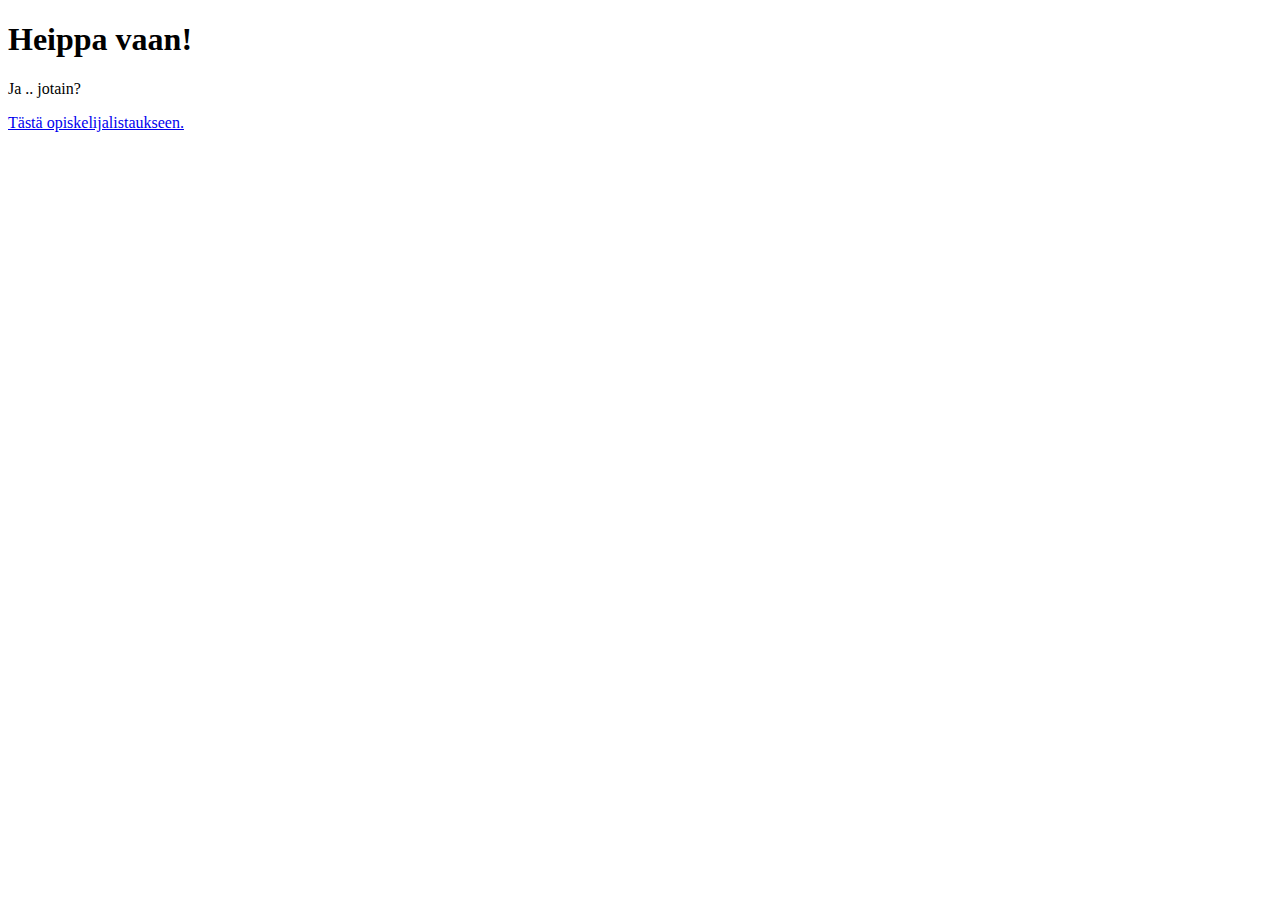
<file: src/main/resources/templates/index.html>
<!DOCTYPE html SYSTEM "http://www.thymeleaf.org/dtd/xhtml1-strict-thymeleaf-4.dtd">
<html xmlns="http://www.w3.org/1999/xhtml" xmlns:th="http://www.thymeleaf.org">

    <head>
        <title>Otsikko</title>
        <meta charset="utf-8" />
    </head>

    <body>
        <h1>Heippa vaan!</h1>

        <p>Ja .. <span th:text="${viesti}">jotain?</span></p>

        <p><a href="/opiskelijat">Tästä opiskelijalistaukseen.</a></p>
    </body>
</html>
</file>
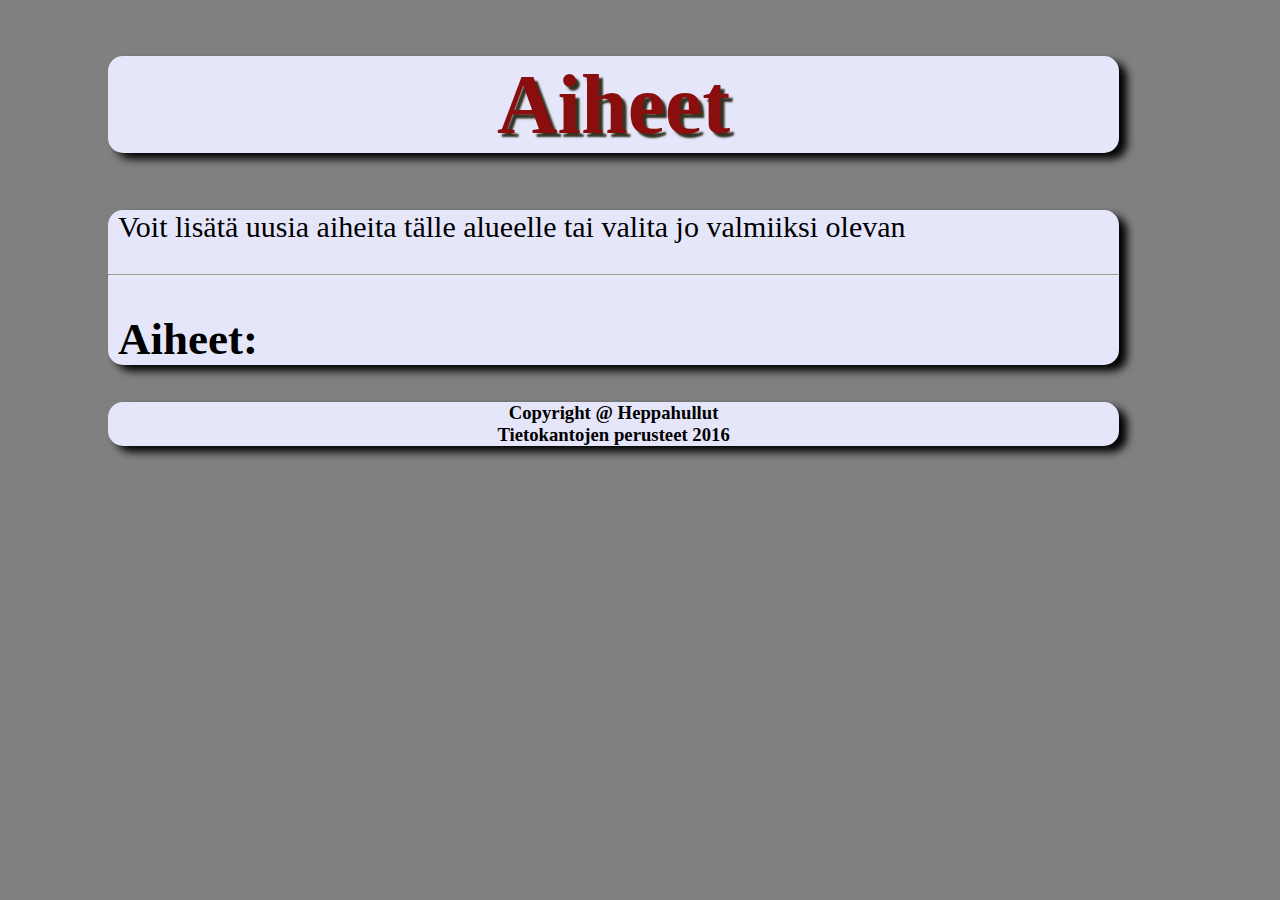
<file: html/aihe/aihe.html>
<!DOCTYPE html>

<html lang="en">
    <head>
        <meta charset="utf-8" />
        <title>Heppafoorumi - Aiheet</title>
        <link rel="stylesheet" href="aiheTyyli.css">
        <link rel="shortcut icon" href="../favicon.png" type="image/png">
    </head>
    <body>
        
        <header>
            <h1>Aiheet</h1>
        </header>

        <section>
            <p>Voit lisätä uusia aiheita tälle alueelle tai valita jo valmiiksi olevan</p>
            <hr>
            <h2>Aiheet:</h2>
        </section>

        <footer>
            <h3>Copyright @ Heppahullut</br>
            Tietokantojen perusteet 2016</h3>
        </footer>
    </body>
</html>
</file>
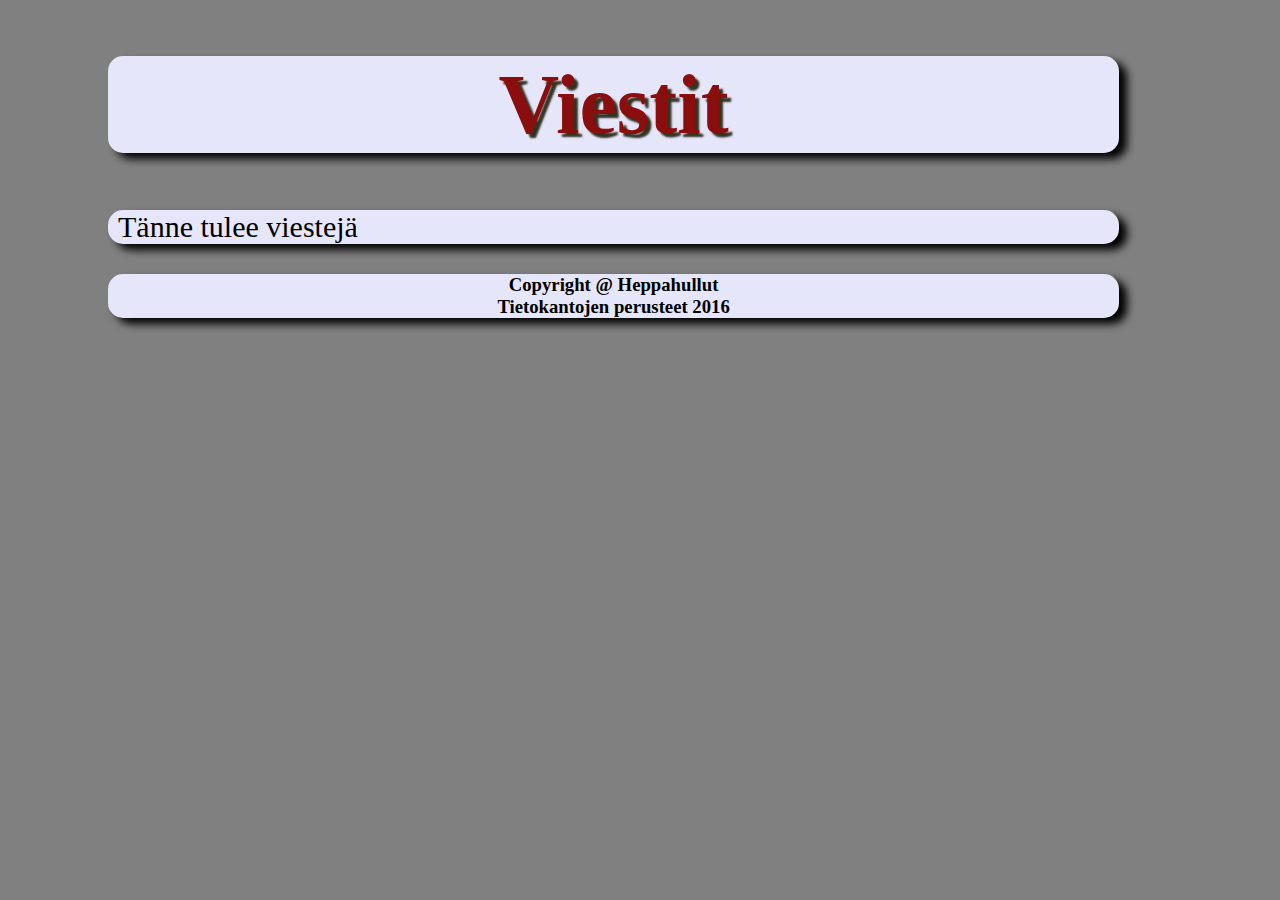
<file: html/viesti/viesti.html>
<!DOCTYPE html>

<html lang="en">
    <head>
        <meta charset="utf-8" />
        <title>Heppafoorumi - Viestit</title>
        <link rel="stylesheet" href="viestiTyyli.css">
        <link rel="shortcut icon" href="../favicon.png" type="image/png">
    </head>
    <body>
        
        <header>
            <h1>Viestit</h1>
        </header>

        <section>
            <p>Tänne tulee viestejä</p>
        </section>

        <footer>
            <h3>Copyright @ Heppahullut</br>
            Tietokantojen perusteet 2016</h3>
        </footer>
    </body>
</html>
</file>
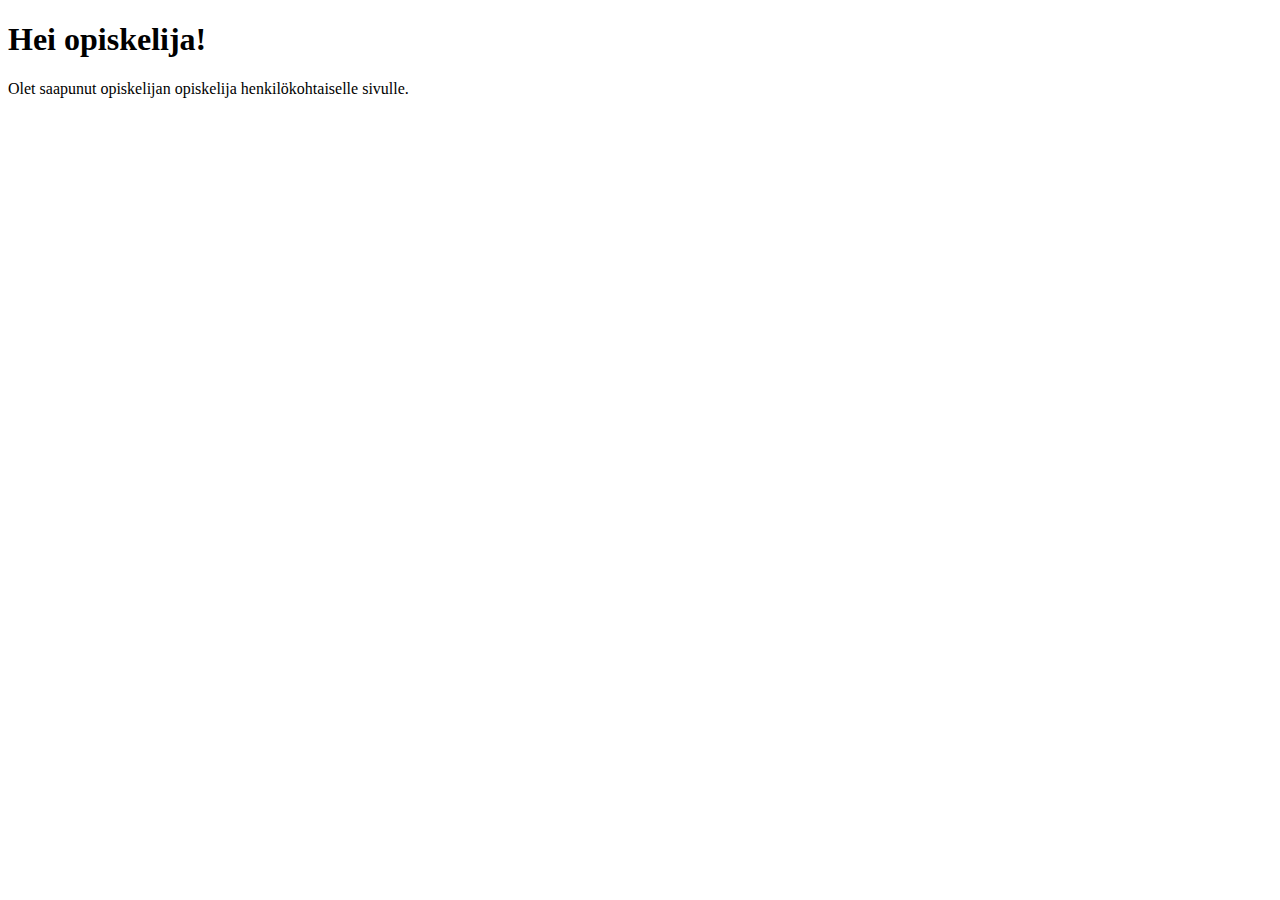
<file: src/main/resources/templates/opiskelija.html>
<!DOCTYPE html SYSTEM "http://www.thymeleaf.org/dtd/xhtml1-strict-thymeleaf-4.dtd">
<html xmlns="http://www.w3.org/1999/xhtml" xmlns:th="http://www.thymeleaf.org">

    <head>
        <title>Otsikko</title>
        <meta charset="utf-8" />
    </head>

    <body>
        <h1>Hei <span th:text="${opiskelija.nimi}">opiskelija</span>!</h1>

        <p>Olet saapunut opiskelijan <span th:text="${opiskelija.nimi}">opiskelija</span> henkilökohtaiselle sivulle.</p>
    </body>
</html>
</file>
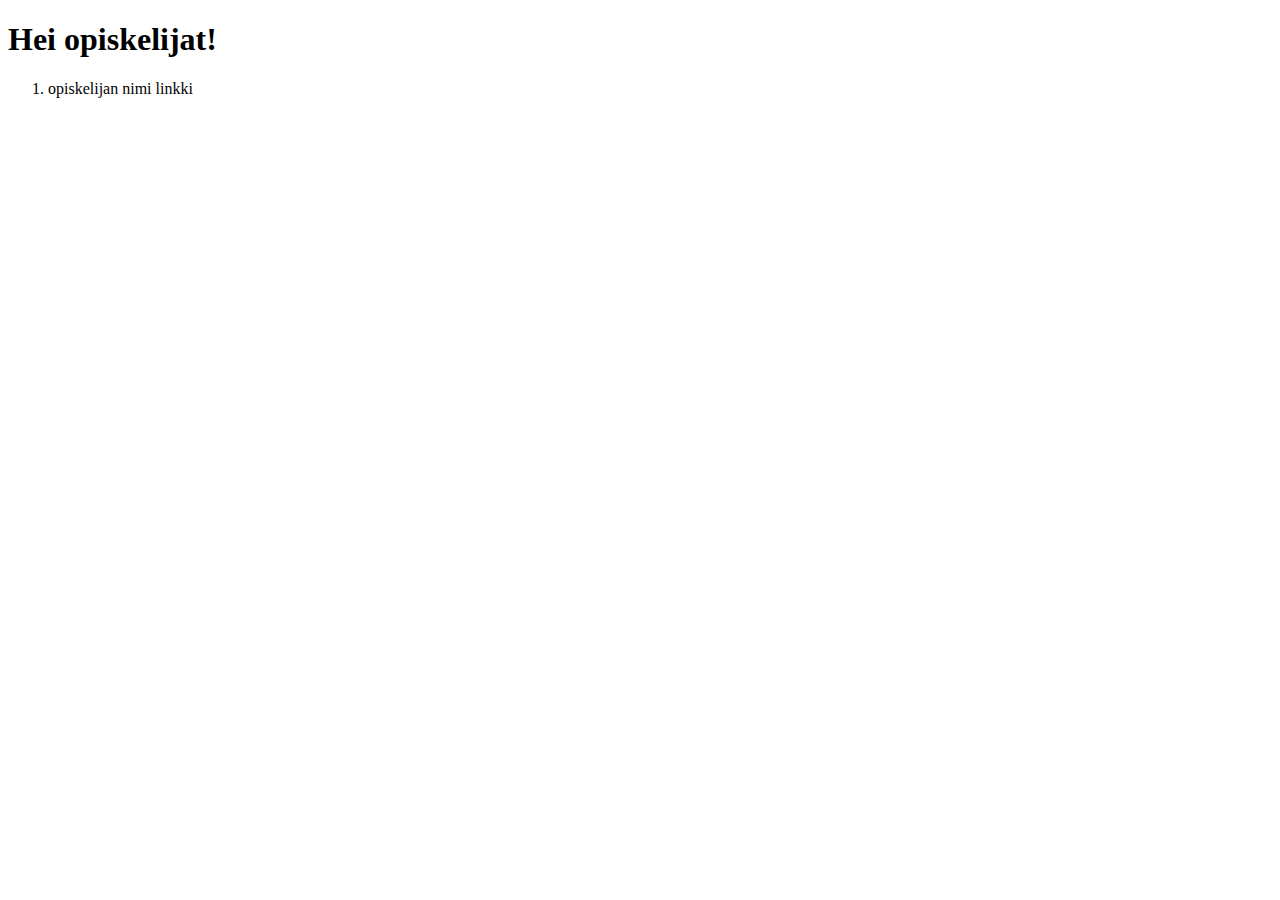
<file: src/main/resources/templates/opiskelijat.html>
<!DOCTYPE html SYSTEM "http://www.thymeleaf.org/dtd/xhtml1-strict-thymeleaf-4.dtd">
<html xmlns="http://www.w3.org/1999/xhtml" xmlns:th="http://www.thymeleaf.org">

    <head>
        <title>Otsikko</title>
        <meta charset="utf-8" />
    </head>

    <body>
        <h1>Hei opiskelijat!</h1>

        <ol>
            <li th:each="opiskelija: ${opiskelijat}">
                <span th:text="${opiskelija.nimi}">opiskelijan nimi</span> <a th:href="${'/opiskelijat/' + opiskelija.id}">linkki</a>
            </li>
        </ol>
    </body>
</html>
</file>
<file: html/aihe/aiheTyyli.css>
body {
    background-color: #808080
}

header {
    width: 80%;
    border-left-width: thin;
    height: 100%;
    background-color: Lavender;
    text-align: center;
    margin-left: 100px;
    font-size: 42px;
    border-top-left-radius: 15px;
    border-top-right-radius: 15px;
    border-bottom-left-radius: 15px;
    border-bottom-right-radius: 15px;
    box-shadow: #000 8px 6px 8px;
    text-shadow: 4px 4px 2px #332;
    
}

section {
    width: 80%;
    height: 100%;
    background-color: Lavender;
    text-align: left;
    font-size: 30px;
    margin-left: 100px;
    border-top-left-radius: 15px;
    border-top-right-radius: 15px;
    border-bottom-left-radius: 15px;
    border-bottom-right-radius: 15px;
    box-shadow: #000 8px 6px 8px;
}

footer {
    width: 80%;
    height: 100%;
    background-color: Lavender;
    text-align: center;
    margin-left: 100px;
    border-top-left-radius: 15px;
    border-top-right-radius: 15px;
    border-bottom-left-radius: 15px;
    border-bottom-right-radius: 15px;
    box-shadow: #000 8px 6px 8px;
}

h1 {
    color: #8b0e0e;
    text-align: center;
}

h2 {
    text-align: left;
    margin-left: 10px;
}

h3 {
    text-align: center;
}

p {
    text-align: left;
    margin-left: 10px;
}
</file>
<file: html/viesti/viestiTyyli.css>
body {
    background-color: #808080
}

header {
    width: 80%;
    border-left-width: thin;
    height: 100%;
    background-color: Lavender;
    text-align: center;
    margin-left: 100px;
    font-size: 42px;
    border-top-left-radius: 15px;
    border-top-right-radius: 15px;
    border-bottom-left-radius: 15px;
    border-bottom-right-radius: 15px;
    box-shadow: #000 8px 6px 8px;
    text-shadow: 4px 4px 2px #332;
    
}

section {
    width: 80%;
    height: 100%;
    background-color: Lavender;
    text-align: left;
    font-size: 30px;
    margin-left: 100px;
    border-top-left-radius: 15px;
    border-top-right-radius: 15px;
    border-bottom-left-radius: 15px;
    border-bottom-right-radius: 15px;
    box-shadow: #000 8px 6px 8px;
}

footer {
    width: 80%;
    height: 100%;
    background-color: Lavender;
    text-align: center;
    margin-left: 100px;
    border-top-left-radius: 15px;
    border-top-right-radius: 15px;
    border-bottom-left-radius: 15px;
    border-bottom-right-radius: 15px;
    box-shadow: #000 8px 6px 8px;
}

h1 {
    color: #8b0e0e;
    text-align: center;
}

h2 {
    text-align: left;
    margin-left: 10px;
}

h3 {
    text-align: center;
}

p {
    text-align: left;
    margin-left: 10px;
}
</file>
